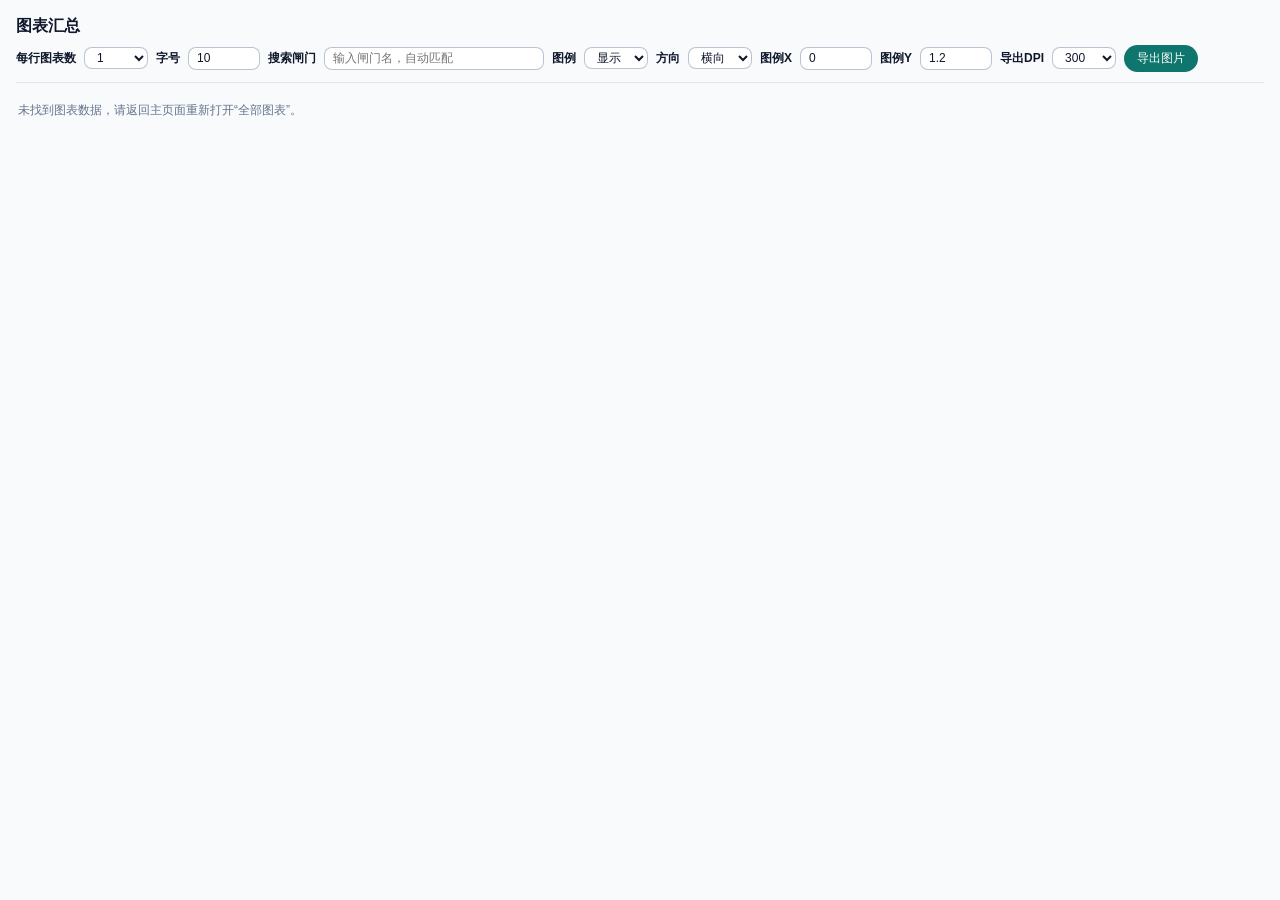
<file: gate_curve_map/standalone_charts.html>
<!doctype html>
<html lang="zh-CN">
<head>
  <meta charset="utf-8" />
  <meta name="viewport" content="width=device-width, initial-scale=1" />
  <title>图表汇总</title>
  <style>
    body {
      margin: 0;
      padding: 16px;
      background: #f8fafc;
      color: #0f172a;
      font-family: "Microsoft YaHei", sans-serif;
    }
    .standalone-head {
      position: sticky;
      top: 0;
      z-index: 10;
      background: #f8fafc;
      padding: 0 0 10px;
      border-bottom: 1px solid rgba(148, 163, 184, 0.25);
      margin-bottom: 10px;
    }
    .standalone-head h1 {
      margin: 0;
      font-size: 16px;
    }
    .standalone-head p {
      margin: 6px 0 0;
      font-size: 12px;
      color: #64748b;
    }
    .standalone-head-controls {
      margin-top: 8px;
      display: flex;
      align-items: center;
      flex-wrap: wrap;
      gap: 8px;
      font-size: 12px;
      color: #334155;
    }
    .standalone-head-controls label {
      font-weight: 600;
      color: #0f172a;
    }
    .standalone-head-controls select,
    .standalone-head-controls input {
      border: 1px solid rgba(148, 163, 184, 0.65);
      border-radius: 8px;
      background: #fff;
      color: #0f172a;
      font-size: 12px;
      line-height: 1.4;
      padding: 2px 8px;
      box-sizing: border-box;
    }
    .standalone-head-controls select {
      min-width: 64px;
    }
    .standalone-head-controls input {
      width: 72px;
    }
    .standalone-head-controls button {
      border: 1px solid rgba(15, 118, 110, 0.35);
      border-radius: 999px;
      background: #0f766e;
      color: #fff;
      font-size: 12px;
      line-height: 1.4;
      padding: 4px 12px;
      cursor: pointer;
    }
    .standalone-head-controls button:disabled {
      opacity: 0.65;
      cursor: wait;
    }
    .search-wrap {
      position: relative;
      display: inline-flex;
      align-items: center;
      min-width: 220px;
    }
    .search-wrap input {
      width: 220px;
    }
    .search-suggest {
      position: absolute;
      top: calc(100% + 4px);
      left: 0;
      right: 0;
      z-index: 20;
      border: 1px solid rgba(148, 163, 184, 0.35);
      border-radius: 10px;
      background: #fff;
      box-shadow: 0 8px 24px rgba(15, 23, 42, 0.12);
      max-height: 240px;
      overflow-y: auto;
      display: none;
    }
    .search-suggest.show {
      display: block;
    }
    .search-suggest-item {
      display: block;
      width: 100%;
      border: 0;
      background: transparent;
      text-align: left;
      padding: 8px 10px;
      color: #0f172a;
      cursor: pointer;
      font-size: 12px;
      line-height: 1.4;
    }
    .search-suggest-item:hover,
    .search-suggest-item.active {
      background: rgba(15, 118, 110, 0.08);
    }
    .search-suggest-item small {
      display: block;
      color: #64748b;
      margin-top: 2px;
    }
    .chart-list {
      display: grid;
      grid-template-columns: repeat(1, minmax(0, 1fr));
      gap: 10px;
    }
    .chart-empty {
      color: #64748b;
      font-size: 12px;
      line-height: 1.6;
      padding: 8px 2px;
    }
    .detail-chart-card {
      border: 1px solid rgba(15, 118, 110, 0.2);
      border-radius: 10px;
      background: #fff;
      padding: 2px 10px;
      box-shadow: 0 2px 8px rgba(15, 23, 42, 0.06);
      min-height: 218px;
      display: flex;
      flex-direction: column;
      min-width: 0;
    }
    .detail-chart-card.gate-active {
      border-color: rgba(220, 38, 38, 0.55);
      box-shadow: 0 0 0 2px rgba(220, 38, 38, 0.18), 0 2px 10px rgba(15, 23, 42, 0.08);
    }
    .detail-chart-head {
      display: flex;
      align-items: baseline;
      justify-content: space-between;
      gap: 10px;
      margin-bottom: 2px;
    }
    .detail-chart-title {
      font-size: 12px;
      font-weight: 700;
      margin: 0;
      color: #0f172a;
      white-space: nowrap;
    }
    .detail-chart-title-meta {
      font-size: 11px;
      color: #64748b;
      white-space: nowrap;
      overflow: hidden;
      text-overflow: ellipsis;
      text-align: right;
      min-width: 0;
      flex: 1;
    }
    .detail-chart-plot {
      display: block;
      width: 100%;
      height: auto;
      min-height: 180px;
      flex: 1 1 auto;
      overflow: hidden;
    }
    .detail-chart-body {
      display: flex;
      align-items: stretch;
      gap: 8px;
      flex: 1 1 auto;
      min-width: 0;
    }
    .detail-chart-body .detail-chart-plot {
      flex: 1 1 auto;
      min-width: 0;
    }
    .flow-compare-panel {
      width: 74px;
      flex: 0 0 74px;
      display: flex;
      flex-direction: column;
      align-items: center;
      justify-content: flex-end;
      gap: 6px;
      padding: 2px 0 4px;
    }
    .flow-compare-stage {
      position: relative;
      width: 44px;
      height: 124px;
      border-radius: 10px;
      background: linear-gradient(180deg, rgba(241,245,249,0.88), rgba(226,232,240,0.7));
      box-shadow: inset 0 0 0 1px rgba(148,163,184,0.18);
      overflow: hidden;
    }
    .flow-compare-bar {
      position: absolute;
      left: 50%;
      bottom: 0;
      transform: translateX(-50%);
      border-radius: 8px 8px 0 0;
    }
    .flow-compare-bar.obs {
      width: 30px;
      background: rgba(220,38,38,0.52);
      box-shadow: inset 0 0 0 1px rgba(220,38,38,0.3);
    }
    .flow-compare-bar.sim {
      width: 20px;
      background: rgba(37,99,235,0.58);
      box-shadow: inset 0 0 0 1px rgba(37,99,235,0.34);
    }
    .flow-compare-caption {
      font-size: 10px;
      line-height: 1.25;
      color: #475569;
      text-align: center;
      white-space: nowrap;
    }
    .flow-compare-caption strong {
      display: block;
      font-size: 11px;
      color: #0f172a;
    }
    @media (max-width: 860px) {
      body {
        padding: 10px;
      }
      .standalone-head h1 {
        font-size: 14px;
      }
      .search-wrap,
      .search-wrap input {
        min-width: 100%;
        width: 100%;
      }
      .flow-compare-panel {
        width: 62px;
        flex-basis: 62px;
      }
      .flow-compare-stage {
        width: 38px;
        height: 110px;
      }
      .flow-compare-bar.obs {
        width: 26px;
      }
      .flow-compare-bar.sim {
        width: 18px;
      }
    }
  </style>
  <script src="/vendor/plotly-2.35.2.min.js"></script>
  <script>
    if (!window.Plotly) {
      document.write('<script src="https://cdn.jsdelivr.net/npm/plotly.js-dist-min@2.35.2/plotly.min.js"><\\/script>');
    }
  </script>
</head>
<body>
  <div class="standalone-head">
    <h1 id="standaloneTitle">图表汇总</h1>
    <p id="standaloneSubtitle"></p>
    <div class="standalone-head-controls">
      <label for="columnCountSelect">每行图表数</label>
      <select id="columnCountSelect">
        <option value="1">1</option>
        <option value="2">2</option>
        <option value="3">3</option>
        <option value="4">4</option>
        <option value="5">5</option>
        <option value="6">6</option>
      </select>
      <label for="fontSizeInput">字号</label>
      <input id="fontSizeInput" type="number" min="8" max="32" step="1" value="10" />
      <label for="gateSearchInput">搜索闸门</label>
      <div class="search-wrap">
        <input id="gateSearchInput" type="text" placeholder="输入闸门名，自动匹配" autocomplete="off" />
        <div id="gateSearchSuggest" class="search-suggest"></div>
      </div>
      <span id="gateFlowFilterWrap" style="display:none;">
        <label for="gateFlowFilterSelect">闸门筛选</label>
        <select id="gateFlowFilterSelect">
          <option value="demand" selected>只显示有需求的闸门</option>
          <option value="control">只显示节制闸(type=0或4)</option>
          <option value="diversion">只显示分水闸(type=2)</option>
          <option value="all">全部显示</option>
        </select>
      </span>
      <label for="legendShowSelect">图例</label>
      <select id="legendShowSelect">
        <option value="1">显示</option>
        <option value="0">隐藏</option>
      </select>
      <label for="legendOrientationSelect">方向</label>
      <select id="legendOrientationSelect">
        <option value="h">横向</option>
        <option value="v">纵向</option>
      </select>
      <label for="legendXInput">图例X</label>
      <input id="legendXInput" type="number" min="0" max="1.2" step="0.01" value="0" />
      <label for="legendYInput">图例Y</label>
      <input id="legendYInput" type="number" min="0" max="1.6" step="0.01" value="1.2" />
      <label for="exportDpiSelect">导出DPI</label>
      <select id="exportDpiSelect">
        <option value="150">150</option>
        <option value="300" selected>300</option>
        <option value="600">600</option>
      </select>
      <button id="refreshDataBtn" type="button" style="display:none;">刷新数据</button>
      <button id="exportImageBtn" type="button">导出图片</button>
    </div>
  </div>
  <div class="chart-list" id="chartList"></div>

  <script>
    function escapeHtml(value) {
      return String(value || "")
        .replace(/&/g, "&amp;")
        .replace(/</g, "&lt;")
        .replace(/>/g, "&gt;")
        .replace(/"/g, "&quot;");
    }

    function safeNum(value, fallback) {
      var n = Number(value);
      return Number.isFinite(n) ? n : fallback;
    }

    function normalizeColumnCount(value) {
      var n = Number(value);
      if (!Number.isFinite(n)) return 1;
      n = Math.round(n);
      if (n < 1) n = 1;
      if (n > 6) n = 6;
      return n;
    }

    function normalizeFontSize(value) {
      var n = Math.round(safeNum(value, 10));
      if (n < 8) n = 8;
      if (n > 32) n = 32;
      return n;
    }

    function normalizeSearchText(value) {
      return String(value || "")
        .toLowerCase()
        .replace(/\s+/g, "")
        .replace(/[（）()\-_,.]/g, "");
    }

    function parseTimelineInstant(value) {
      var text = String(value || "").trim();
      if (!text) return NaN;
      var normalized = text.replace(/\//g, "-");
      var ts = Date.parse(normalized);
      if (Number.isFinite(ts)) return ts;
      ts = Date.parse(normalized.replace(" ", "T"));
      return Number.isFinite(ts) ? ts : NaN;
    }

    function formatTimeLabel(raw) {
      var text = String(raw || "").trim();
      if (!text) return "-";
      if (text.indexOf(" ") > -1) {
        var parts = text.split(" ");
        var date = parts[0] || "";
        var hhmm = String(parts[1] || "").slice(0, 5);
        if (hhmm) return date.slice(5) + " " + hhmm;
      }
      return text.length > 12 ? text.slice(0, 12) : text;
    }

    function buildIndexTimelineAxisConfig(timeline) {
      var labels = Array.isArray(timeline) ? timeline : [];
      var count = labels.length;
      if (!count) return { type: "linear", title: "模拟时间步序号" };
      var maxVisibleTicks = 8;
      var tickvals = [];
      var stride = count <= maxVisibleTicks ? 1 : Math.max(1, Math.ceil((count - 1) / (maxVisibleTicks - 1)));
      for (var i = 0; i < count; i += stride) tickvals.push(i + 1);
      if (tickvals[tickvals.length - 1] !== count) tickvals.push(count);
      return {
        type: "linear",
        title: "模拟时间步序号",
        range: [1, count],
        tickmode: "array",
        tickvals: tickvals,
        ticktext: tickvals.map(String)
      };
    }

    function buildTimelineAxisConfig(timeline) {
      var labels = Array.isArray(timeline) ? timeline : [];
      var fullTickVals = [];
      var fullTickText = [];
      for (var i = 0; i < labels.length; i += 1) {
        var raw = String(labels[i] || "");
        var ts = parseTimelineInstant(raw);
        if (!Number.isFinite(ts)) continue;
        fullTickVals.push(ts);
        fullTickText.push(formatTimeLabel(raw));
      }
      if (!fullTickVals.length) return { type: "linear", title: "时间步序号" };
      var first = fullTickVals[0];
      var last = fullTickVals[fullTickVals.length - 1];
      var dtick = null;
      for (var j = 1; j < fullTickVals.length; j += 1) {
        var step = fullTickVals[j] - fullTickVals[j - 1];
        if (Number.isFinite(step) && step > 0) { dtick = step; break; }
      }
      var maxVisibleTicks = 8;
      var tickvals = [];
      var ticktext = [];
      if (fullTickVals.length <= maxVisibleTicks) {
        tickvals = fullTickVals.slice();
        ticktext = fullTickText.slice();
      } else {
        var stride = Math.max(1, Math.ceil((fullTickVals.length - 1) / (maxVisibleTicks - 1)));
        for (var k = 0; k < fullTickVals.length; k += stride) {
          tickvals.push(fullTickVals[k]);
          ticktext.push(fullTickText[k]);
        }
        var lastIdx = fullTickVals.length - 1;
        if (tickvals[tickvals.length - 1] !== fullTickVals[lastIdx]) {
          tickvals.push(fullTickVals[lastIdx]);
          ticktext.push(fullTickText[lastIdx]);
        }
      }
      return {
        type: "linear",
        title: "时间",
        range: [first, last],
        tickmode: "array",
        tickvals: tickvals,
        ticktext: ticktext,
        dtick: dtick
      };
    }

    function buildSeriesHoverTemplate(axisMode) {
      return axisMode === "sim-index"
        ? "模拟步序=%{x:.3f}<br>时间=%{customdata}<br>数值=%{y:.3f}<extra>%{fullData.name}</extra>"
        : "横轴=%{x}<br>时间=%{customdata}<br>数值=%{y:.3f}<extra>%{fullData.name}</extra>";
    }

    function buildPlotPoints(series, timeline) {
      var y = [];
      var x = [];
      var t = [];
      var cfg = Array.isArray(series) ? { values: series } : (series || {});
      var values = Array.isArray(cfg.values) ? cfg.values : [];
      var labels = Array.isArray(timeline) ? timeline : [];
      var xTimeline = Array.isArray(cfg.xTimeline) ? cfg.xTimeline : labels;
      var explicitXValues = Array.isArray(cfg.xValues) ? cfg.xValues : null;
      var xMode = String(cfg.xMode || "").trim().toLowerCase();
      var useTimelineX = xMode === "time" || (xMode !== "index" && Array.isArray(cfg.xTimeline) && cfg.xTimeline.length);
      for (var i = 0; i < values.length; i += 1) {
        var v = values[i];
        if (!Number.isFinite(v)) continue;
        var label = String(xTimeline[i] || labels[i] || "");
        var ts = parseTimelineInstant(label);
        var explicitX = explicitXValues ? Number(explicitXValues[i]) : NaN;
        var xValue = Number.isFinite(explicitX) ? explicitX : (useTimelineX && Number.isFinite(ts) ? ts : (i + 1));
        if (!Number.isFinite(xValue)) continue;
        y.push(v);
        x.push(xValue);
        t.push(label);
      }
      return { x: x, y: y, t: t };
    }

    function isBarSeries(series) {
      var type = String((series && series.type) || "").trim().toLowerCase();
      var mode = String((series && series.mode) || "").trim().toLowerCase();
      return type === "bar" || mode === "bar";
    }

    function inferBarWidth(xValues) {
      var xs = [];
      (Array.isArray(xValues) ? xValues : []).forEach(function(value) {
        var n = Number(value);
        if (Number.isFinite(n)) xs.push(n);
      });
      xs.sort(function(a, b) { return a - b; });
      var minDx = Infinity;
      for (var i = 1; i < xs.length; i += 1) {
        var d = xs[i] - xs[i - 1];
        if (d > 0 && d < minDx) minDx = d;
      }
      if (!Number.isFinite(minDx) || !(minDx > 0)) return 0.72;
      return minDx * 0.72;
    }

    function buildPlotlySeriesTrace(series, points, hoverTemplate) {
      var customdata = points.t || [];
      var name = String((series && series.label) || "");
      var color = String((series && series.color) || "#0f766e");
      if (isBarSeries(series)) {
        var barColor = String((series && (series.markerColor || series.color)) || "#dc2626");
        return {
          x: points.x,
          y: points.y,
          customdata: customdata,
          type: "bar",
          name: name,
          hovertemplate: hoverTemplate,
          marker: {
            color: "rgba(220, 38, 38, 0.42)",
            line: { color: barColor, width: 0.8 }
          },
          width: inferBarWidth(points.x),
          opacity: 0.92
        };
      }
      return {
        x: points.x,
        y: points.y,
        customdata: customdata,
        type: "scatter",
        mode: String((series && series.mode) || "lines"),
        name: name,
        hovertemplate: hoverTemplate,
        line: {
          color: color,
          width: 2,
          dash: String((series && series.dash) || "solid")
        },
        marker: {
          color: String((series && (series.markerColor || series.color)) || color),
          size: Number((series && series.markerSize) || 5)
        }
      };
    }

    function buildFlowCompareMarkup(spec) {
      var compare = spec && spec.flowCompare;
      if (!compare || compare.enabled !== true) return "";
      var simVolume = Number(compare.simVolume);
      var obsVolume = Number(compare.obsVolume);
      var hasSim = Number.isFinite(simVolume);
      var hasObs = Number.isFinite(obsVolume);
      if (!hasSim && !hasObs) return "";
      var maxVolume = Math.max(
        hasSim ? Math.abs(simVolume) : 0,
        hasObs ? Math.abs(obsVolume) : 0,
        1e-9
      );
      var simHeight = hasSim ? Math.max(2, Math.round((Math.abs(simVolume) / maxVolume) * 100)) : 0;
      var obsHeight = hasObs ? Math.max(2, Math.round((Math.abs(obsVolume) / maxVolume) * 100)) : 0;
      var completionRatio = Number(compare.completionRatio);
      var completionText = Number.isFinite(completionRatio) ? (completionRatio * 100).toFixed(1) + "%" : "-";
      return [
        '<div class="flow-compare-panel" title="完成度=' + escapeHtml(completionText) + '">',
        '<div class="flow-compare-stage">',
        '<div class="flow-compare-bar obs" style="height:' + obsHeight + '%" title="' + escapeHtml(String(compare.obsLabel || "实测积分")) + '=' + escapeHtml(hasObs ? obsVolume.toFixed(3) : "-") + '"></div>',
        '<div class="flow-compare-bar sim" style="height:' + simHeight + '%" title="' + escapeHtml(String(compare.simLabel || "模拟积分")) + '=' + escapeHtml(hasSim ? simVolume.toFixed(3) : "-") + '"></div>',
        '</div>',
        '<div class="flow-compare-caption"><strong>完成度</strong>' + escapeHtml(completionText) + '</div>',
        '</div>'
      ].join("");
    }

    var currentSpecs = [];
    var currentVisibleSpecs = [];
    var currentPayload = null;
    var currentSearchResults = [];
    var currentSearchActiveIndex = -1;
    var currentGateFlowFilter = "demand";

    function getRefreshProviderName() {
      return String((currentPayload && currentPayload.refreshProvider) || "").trim();
    }

    function isGateFlowPayload() {
      var provider = getRefreshProviderName();
      if (provider === "gate-flow") return true;
      var title = String((currentPayload && currentPayload.title) || "").trim();
      return title.indexOf("闸门") >= 0 || title.indexOf("流量") >= 0;
    }

    function getDisplayedSpecs() {
      var list = Array.isArray(currentSpecs) ? currentSpecs : [];
      if (!isGateFlowPayload()) return list;

      var mode = String(currentGateFlowFilter || "demand");
      var filtered = list.filter(function(spec) {
        if (mode === "all") return true;
        var typeValue = Number(spec && spec.gateType);
        if (mode === "control") {
          if (!Number.isFinite(typeValue)) return false;
          return typeValue === 0 || typeValue === 4;
        }
        if (mode === "diversion") {
          if (!Number.isFinite(typeValue)) return false;
          return typeValue === 2;
        }
        if (mode === "demand") return !!(spec && spec.hasDemand);
        return true;
      });
      if (mode === "demand" && !filtered.length) return list;
      return filtered;
    }

    function updateGateFlowFilterVisibility() {
      var wrap = document.getElementById("gateFlowFilterWrap");
      if (!wrap) return;
      wrap.style.display = isGateFlowPayload() ? "" : "none";
    }

    function getOpenerRefreshFunction() {
      var provider = getRefreshProviderName();
      if (!provider || !window.opener || window.opener.closed) return null;
      if (provider === "gate-flow" && typeof window.opener.getStandaloneGateFlowChartsPayload === "function") {
        return window.opener.getStandaloneGateFlowChartsPayload.bind(window.opener);
      }
      if (provider === "channel-stage" && typeof window.opener.getStandaloneChannelChartsPayload === "function") {
        return window.opener.getStandaloneChannelChartsPayload.bind(window.opener);
      }
      return null;
    }

    function applyPayload(payload) {
      currentPayload = payload || null;
      currentSpecs = payload && Array.isArray(payload.specs) ? payload.specs : [];
      updateGateFlowFilterVisibility();
      document.title = String((payload && payload.title) || "图表汇总");
      document.getElementById("standaloneTitle").textContent = String((payload && payload.title) || "图表汇总");
      document.getElementById("standaloneSubtitle").textContent = String((payload && payload.subtitle) || "");
      renderSpecs(currentSpecs);
      setChartColumns((document.getElementById("columnCountSelect") || {}).value);
      updatePlotAppearance();
      hideSearchSuggest();
    }

    function canRefreshFromOpener() {
      return !!getRefreshProviderName();
    }

    function setRefreshButtonState(loading) {
      var button = document.getElementById("refreshDataBtn");
      if (!button) return;
      if (!canRefreshFromOpener()) {
        button.style.display = "none";
        button.disabled = true;
        button.textContent = "刷新数据";
        return;
      }
      button.style.display = "";
      button.disabled = !!loading;
      button.textContent = loading ? "刷新中..." : "刷新数据";
    }

    async function refreshFromOpener() {
      if (!canRefreshFromOpener()) return;
      if (!window.opener || window.opener.closed) {
        alert("主页面已关闭，无法刷新。请回到主页面重新打开“全部图表(新标签)”。");
        return;
      }
      var loadPayload = getOpenerRefreshFunction();
      if (!loadPayload) {
        alert("主页面不支持刷新当前图表，请回到主页面重新打开。");
        return;
      }
      setRefreshButtonState(true);
      try {
        var payload = await loadPayload({ reload: true });
        if (!payload || !Array.isArray(payload.specs)) {
          throw new Error("未获取到最新图表数据");
        }
        currentPayload = payload;
        currentSpecs = payload.specs;
        updateGateFlowFilterVisibility();
        document.title = String(payload.title || "图表汇总");
        document.getElementById("standaloneTitle").textContent = String(payload.title || "图表汇总");
        document.getElementById("standaloneSubtitle").textContent = String(payload.subtitle || "");
        renderSpecs(currentSpecs);
        setChartColumns((document.getElementById("columnCountSelect") || {}).value);
        updatePlotAppearance();
        hideSearchSuggest();
      } catch (error) {
        console.error(error);
        alert("刷新失败: " + String(error && error.message ? error.message : error));
      } finally {
        setRefreshButtonState(false);
      }
    }

    function buildGateSearchIndex(specs) {
      return (Array.isArray(specs) ? specs : []).map(function(spec, index) {
        var title = String((spec && spec.title) || "").trim();
        var subtitle = String((spec && spec.subtitle) || "").trim();
        var meta = String((spec && spec.headerMeta) || "").trim();
        return {
          index: index,
          title: title,
          subtitle: subtitle,
          meta: meta,
          searchKey: normalizeSearchText(title),
          extraKey: normalizeSearchText(title + " " + subtitle + " " + meta)
        };
      }).filter(function(item) {
        return !!item.title;
      });
    }

    function scoreGateSearch(item, query) {
      if (!query) return -1;
      if (item.searchKey === query) return 1000;
      var idx = item.searchKey.indexOf(query);
      if (idx >= 0) return 800 - idx;
      idx = item.extraKey.indexOf(query);
      if (idx >= 0) return 500 - idx;

      var pos = -1;
      var matched = 0;
      for (var i = 0; i < query.length; i += 1) {
        var nextPos = item.searchKey.indexOf(query.charAt(i), pos + 1);
        if (nextPos < 0) break;
        pos = nextPos;
        matched += 1;
      }
      if (!matched) return -1;
      return matched * 10 - (pos < 0 ? 0 : pos);
    }

    function getChartSettings() {
      var legendOrientation = String((document.getElementById("legendOrientationSelect") || {}).value || "h");
      if (legendOrientation !== "v") legendOrientation = "h";
      return {
        fontSize: normalizeFontSize((document.getElementById("fontSizeInput") || {}).value),
        showLegend: String((document.getElementById("legendShowSelect") || {}).value || "1") === "1",
        legendOrientation: legendOrientation,
        legendX: Math.max(0, Math.min(1.2, safeNum((document.getElementById("legendXInput") || {}).value, 0))),
        legendY: Math.max(0, Math.min(1.6, safeNum((document.getElementById("legendYInput") || {}).value, 1.2)))
      };
    }

    function buildPlotLayout(spec, settings) {
      var fontSize = settings.fontSize;
      var axisMode = String((spec && spec.xAxisMode) || "").trim().toLowerCase();
      var axisConfig = axisMode === "sim-index" ? buildIndexTimelineAxisConfig(spec && spec.timeline) : buildTimelineAxisConfig(spec && spec.timeline);
      return {
        margin: { l: 44, r: 12, t: 4, b: 28 },
        paper_bgcolor: "rgba(0,0,0,0)",
        plot_bgcolor: "rgba(15,118,110,0.04)",
        barmode: "overlay",
        bargap: 0.12,
        showlegend: settings.showLegend,
        legend: {
          orientation: settings.legendOrientation,
          x: settings.legendX,
          y: settings.legendY,
          font: { size: Math.max(9, fontSize) }
        },
        xaxis: {
          type: axisConfig.type,
          range: axisConfig.range,
          tickmode: axisConfig.tickmode,
          tickvals: axisConfig.tickvals,
          ticktext: axisConfig.ticktext,
          dtick: axisConfig.dtick,
          title: { text: axisConfig.title, standoff: 2, font: { size: fontSize } },
          tickfont: { size: fontSize, color: "#64748b" },
          showgrid: true,
          gridcolor: "rgba(148,163,184,0.18)",
          zeroline: false,
          automargin: true
        },
        yaxis: {
          title: { text: String((spec && spec.yUnit) || ""), standoff: 4, font: { size: fontSize } },
          tickfont: { size: fontSize, color: "#64748b" },
          showgrid: true,
          gridcolor: "rgba(148,163,184,0.22)",
          zeroline: false,
          nticks: 5,
          automargin: true
        }
      };
    }

    function setChartColumns(columnCount) {
      var chartListEl = document.getElementById("chartList");
      if (!chartListEl) return;
      var cols = normalizeColumnCount(columnCount);
      chartListEl.style.gridTemplateColumns = "repeat(" + cols + ", minmax(0, 1fr))";
      if (window.Plotly) {
        window.requestAnimationFrame(function() {
          var plots = chartListEl.querySelectorAll(".detail-chart-plot");
          plots.forEach(function(host) {
            try {
              Plotly.Plots.resize(host);
            } catch (_) {}
          });
        });
      }
    }

    function resolveDefaultColumns(payload) {
      var fromPayload = payload && payload.defaultColumns;
      if (Number.isFinite(Number(fromPayload))) return normalizeColumnCount(fromPayload);
      var title = String((payload && payload.title) || "");
      if (title.indexOf("水位") >= 0) return 4;
      return 2;
    }

    function renderSpecs(specs) {
      var chartListEl = document.getElementById("chartList");
      currentSpecs = Array.isArray(specs) ? specs : currentSpecs;
      currentVisibleSpecs = getDisplayedSpecs();
      var list = currentVisibleSpecs;
      if (!list.length) {
        chartListEl.innerHTML = '<div class="chart-empty">当前无图表可展示。</div>';
        return;
      }

      var html = list.map(function(spec, index) {
        var plotId = "standalone-plot-" + index;
        var title = escapeHtml(spec && spec.title);
        var subtitle = escapeHtml(spec && spec.subtitle);
        var meta = escapeHtml(spec && spec.headerMeta);
        return [
          '<div class="detail-chart-card" data-gate-index="' + index + '" data-gate-title="' + title + '">',
          '<div class="detail-chart-head"><p class="detail-chart-title">' + title + (subtitle ? ("（" + subtitle + "）") : "") + '</p>' + (meta ? ('<span class="detail-chart-title-meta">' + meta + "</span>") : "") + "</div>",
          '<div id="' + plotId + '" class="detail-chart-plot"></div>',
          "</div>"
        ].join("");
      }).join("");
      chartListEl.innerHTML = html;
      list.forEach(function(spec, index) {
        var host = document.getElementById("standalone-plot-" + index);
        if (!host) return;
        var card = host.parentElement;
        if (!card) return;
        var body = document.createElement("div");
        body.className = "detail-chart-body";
        card.replaceChild(body, host);
        body.appendChild(host);
        var compareHtml = buildFlowCompareMarkup(spec);
        if (compareHtml) {
          body.insertAdjacentHTML("beforeend", compareHtml);
        }
      });

      if (!window.Plotly) return;

      var settings = getChartSettings();
      list.forEach(function(spec, index) {
        var host = document.getElementById("standalone-plot-" + index);
        if (!host) return;

        var traces = [];
        var barTraces = [];
        var lineTraces = [];
        var axisMode = String((spec && spec.xAxisMode) || "").trim().toLowerCase();
        var hoverTemplate = buildSeriesHoverTemplate(axisMode);
        var seriesList = Array.isArray(spec && spec.seriesList) ? spec.seriesList : [];
        var hasBar = false;
        seriesList.forEach(function(series) {
          var points = buildPlotPoints(series, spec && spec.timeline);
          if (!points.y.length) return;
          var trace = buildPlotlySeriesTrace(series, points, hoverTemplate);
          if (trace.type === "bar") {
            hasBar = true;
            barTraces.push(trace);
          } else {
            lineTraces.push(trace);
          }
        });
        traces = barTraces.concat(lineTraces);
        if (!traces.length) {
          host.innerHTML = '<div class="chart-empty">无数据</div>';
          return;
        }

        Plotly.newPlot(host, traces, buildPlotLayout(spec, settings), {
          displayModeBar: false,
          responsive: true,
          staticPlot: false,
          locale: "zh-CN"
        });
      });
    }

    function updatePlotAppearance() {
      if (!window.Plotly) return;
      var settings = getChartSettings();
      currentVisibleSpecs.forEach(function(spec, index) {
        var host = document.getElementById("standalone-plot-" + index);
        if (!host) return;
        try {
          Plotly.relayout(host, buildPlotLayout(spec, settings));
        } catch (_) {}
      });
    }

    function hideSearchSuggest() {
      var suggestEl = document.getElementById("gateSearchSuggest");
      if (!suggestEl) return;
      suggestEl.classList.remove("show");
      suggestEl.innerHTML = "";
      currentSearchResults = [];
      currentSearchActiveIndex = -1;
    }

    function setActiveSearchSuggestItem(activeIndex) {
      currentSearchActiveIndex = activeIndex;
      var suggestEl = document.getElementById("gateSearchSuggest");
      if (!suggestEl) return;
      var items = suggestEl.querySelectorAll(".search-suggest-item");
      items.forEach(function(item, index) {
        item.classList.toggle("active", index === activeIndex);
      });
    }

    function syncGateHighlightToOpener(gateName) {
      try {
        if (!window.opener || window.opener.closed) return;
        if (typeof window.opener.renderSelectionCharts === "function") {
          window.opener.renderSelectionCharts(gateName);
          return;
        }
        if (typeof window.opener.setActiveGateFlowCard === "function") {
          window.opener.setActiveGateFlowCard(gateName);
        }
      } catch (_) {}
    }

    function highlightGateCard(targetIndex, syncToOpener) {
      var idx = Number(targetIndex);
      if (!Number.isFinite(idx) || idx < 0) return;
      var cards = document.querySelectorAll(".detail-chart-card[data-gate-index]");
      var targetCard = null;
      cards.forEach(function(card) {
        var cardIndex = Number(card.getAttribute("data-gate-index"));
        var isActive = cardIndex === idx;
        card.classList.toggle("gate-active", isActive);
        if (isActive) targetCard = card;
      });
      if (!targetCard) return;
      try {
        targetCard.scrollIntoView({ behavior: "smooth", block: "nearest" });
      } catch (_) {}
      if (syncToOpener) {
        var gateName = String(targetCard.getAttribute("data-gate-title") || "").trim();
        if (gateName) syncGateHighlightToOpener(gateName);
      }
    }

    function applyGateSearchResult(item) {
      if (!item) return;
      var searchInputEl = document.getElementById("gateSearchInput");
      if (searchInputEl) searchInputEl.value = item.title;
      hideSearchSuggest();
      highlightGateCard(item.index, true);
    }

    function renderGateSearchSuggest(results) {
      var suggestEl = document.getElementById("gateSearchSuggest");
      if (!suggestEl) return;
      currentSearchResults = Array.isArray(results) ? results : [];
      currentSearchActiveIndex = currentSearchResults.length ? 0 : -1;
      if (!currentSearchResults.length) {
        suggestEl.innerHTML = "";
        suggestEl.classList.remove("show");
        return;
      }
      suggestEl.innerHTML = currentSearchResults.map(function(item, idx) {
        var metaText = escapeHtml(item.subtitle || item.meta || "");
        return '<button type="button" class="search-suggest-item' + (idx === 0 ? " active" : "") + '" data-result-index="' + idx + '">' +
          "<span>" + escapeHtml(item.title) + "</span>" +
          (metaText ? ("<small>" + metaText + "</small>") : "") +
          "</button>";
      }).join("");
      suggestEl.classList.add("show");
      var buttons = suggestEl.querySelectorAll(".search-suggest-item");
      buttons.forEach(function(btn) {
        btn.addEventListener("click", function() {
          var idx = Number(btn.getAttribute("data-result-index"));
          applyGateSearchResult(currentSearchResults[idx]);
        });
      });
    }

    function updateGateSearchSuggest(queryText) {
      var query = normalizeSearchText(queryText);
      if (!query) {
        hideSearchSuggest();
        return;
      }
      var results = buildGateSearchIndex(currentVisibleSpecs)
        .map(function(item) {
          return { item: item, score: scoreGateSearch(item, query) };
        })
        .filter(function(entry) {
          return entry.score >= 0;
        })
        .sort(function(a, b) {
          return b.score - a.score || a.item.index - b.item.index;
        })
        .slice(0, 8)
        .map(function(entry) {
          return entry.item;
        });
      renderGateSearchSuggest(results);
    }

    function loadImage(src) {
      return new Promise(function(resolve, reject) {
        var img = new Image();
        img.onload = function() { resolve(img); };
        img.onerror = reject;
        img.src = src;
      });
    }

    async function exportChartsImage() {
      if (!window.Plotly || !currentVisibleSpecs.length) return;
      var button = document.getElementById("exportImageBtn");
      if (button) {
        button.disabled = true;
        button.textContent = "导出中...";
      }
      try {
        var chartListEl = document.getElementById("chartList");
        var cards = Array.prototype.slice.call(chartListEl.querySelectorAll(".detail-chart-card"));
        if (!cards.length) return;
        var plots = cards.map(function(card) {
          return card.querySelector(".detail-chart-plot");
        }).filter(Boolean);
        if (!plots.length) return;

        var dpi = Math.max(72, Math.min(1200, Math.round(safeNum((document.getElementById("exportDpiSelect") || {}).value, 300))));
        var scale = Math.max(1, dpi / 96);
        var columns = normalizeColumnCount((document.getElementById("columnCountSelect") || {}).value);
        var gap = 10;
        var padding = 16;
        var titleHeight = 54;
        var chartListRect = chartListEl.getBoundingClientRect();
        var cardRects = cards.map(function(card) { return card.getBoundingClientRect(); });
        var rowHeights = [];
        for (var i = 0; i < cardRects.length; i += columns) {
          var rowHeight = 0;
          for (var j = i; j < Math.min(i + columns, cardRects.length); j += 1) {
            rowHeight = Math.max(rowHeight, cardRects[j].height || 0);
          }
          rowHeights.push(Math.max(218, rowHeight));
        }

        var exportWidthCss = Math.max(320, chartListRect.width || 320);
        var exportHeightCss = padding * 2 + titleHeight + rowHeights.reduce(function(sum, h) { return sum + h; }, 0) + Math.max(0, rowHeights.length - 1) * gap;
        var canvas = document.createElement("canvas");
        canvas.width = Math.max(1, Math.round(exportWidthCss * scale));
        canvas.height = Math.max(1, Math.round(exportHeightCss * scale));
        var ctx = canvas.getContext("2d");
        ctx.scale(scale, scale);
        ctx.fillStyle = "#f8fafc";
        ctx.fillRect(0, 0, exportWidthCss, exportHeightCss);

        ctx.fillStyle = "#0f172a";
        ctx.font = '700 16px "Microsoft YaHei", sans-serif';
        ctx.fillText(String((currentPayload && currentPayload.title) || document.title || "图表汇总"), padding, 26);
        ctx.fillStyle = "#64748b";
        ctx.font = '12px "Microsoft YaHei", sans-serif';
        var subtitle = String((currentPayload && currentPayload.subtitle) || "");
        if (subtitle) ctx.fillText(subtitle, padding, 46);

        var images = [];
        for (var p = 0; p < plots.length; p += 1) {
          var plotRect = plots[p].getBoundingClientRect();
          var dataUrl = await Plotly.toImage(plots[p], {
            format: "png",
            width: Math.max(1, Math.round(plotRect.width)),
            height: Math.max(1, Math.round(plotRect.height)),
            scale: scale
          });
          images.push(await loadImage(dataUrl));
        }

        var xStarts = [];
        for (var cardIndex = 0; cardIndex < cardRects.length; cardIndex += 1) {
          if (cardIndex < columns) xStarts.push(cardRects[cardIndex].left - chartListRect.left);
        }

        var yOffset = padding + titleHeight;
        for (var row = 0; row < rowHeights.length; row += 1) {
          for (var col = 0; col < columns; col += 1) {
            var idx = row * columns + col;
            if (idx >= cards.length) break;
            var card = cards[idx];
            var rect = cardRects[idx];
            var plotRectCss = plots[idx].getBoundingClientRect();
            var cardW = rect.width || 320;
            var cardH = rect.height || rowHeights[row];
            var xOffset = padding + (xStarts[col] || 0);

            ctx.fillStyle = "#ffffff";
            ctx.strokeStyle = "rgba(15,118,110,0.2)";
            ctx.lineWidth = 1;
            ctx.beginPath();
            if (ctx.roundRect) {
              ctx.roundRect(xOffset, yOffset, cardW, cardH, 10);
            } else {
              ctx.rect(xOffset, yOffset, cardW, cardH);
            }
            ctx.fill();
            ctx.stroke();

            var titleEl = card.querySelector(".detail-chart-title");
            var metaEl = card.querySelector(".detail-chart-title-meta");
            ctx.fillStyle = "#0f172a";
            ctx.font = '700 12px "Microsoft YaHei", sans-serif';
            ctx.fillText(String(titleEl ? titleEl.textContent || "" : ""), xOffset + 10, yOffset + 16);
            if (metaEl && metaEl.textContent) {
              ctx.fillStyle = "#64748b";
              ctx.font = '11px "Microsoft YaHei", sans-serif';
              ctx.fillText(String(metaEl.textContent), xOffset + 10, yOffset + 30);
            }

            ctx.drawImage(images[idx], xOffset + 4, yOffset + 34, Math.max(1, plotRectCss.width), Math.max(1, plotRectCss.height));
          }
          yOffset += rowHeights[row] + gap;
        }

        var link = document.createElement("a");
        var safeTitle = String((currentPayload && currentPayload.title) || "charts").replace(/[\\/:*?"<>|]+/g, "_");
        link.href = canvas.toDataURL("image/png");
        link.download = safeTitle + "_" + String(dpi) + "dpi.png";
        link.click();
      } catch (error) {
        console.error(error);
        alert("导出图片失败，请稍后重试。");
      } finally {
        if (button) {
          button.disabled = false;
          button.textContent = "导出图片";
        }
      }
    }

    function bindControls(payload) {
      var selectEl = document.getElementById("columnCountSelect");
      var defaultColumns = resolveDefaultColumns(payload);
      if (selectEl) {
        selectEl.value = String(defaultColumns);
        selectEl.addEventListener("change", function() {
          setChartColumns(selectEl.value);
        });
      }
      setChartColumns(defaultColumns);

      var gateFlowFilterEl = document.getElementById("gateFlowFilterSelect");
      if (gateFlowFilterEl) {
        gateFlowFilterEl.value = String(currentGateFlowFilter || "demand");
        gateFlowFilterEl.addEventListener("change", function() {
          currentGateFlowFilter = gateFlowFilterEl.value;
          hideSearchSuggest();
          renderSpecs(currentSpecs);
        });
      }
      updateGateFlowFilterVisibility();

      ["fontSizeInput", "legendShowSelect", "legendOrientationSelect", "legendXInput", "legendYInput"].forEach(function(id) {
        var el = document.getElementById(id);
        if (!el) return;
        el.addEventListener("change", updatePlotAppearance);
      });

      var searchInputEl = document.getElementById("gateSearchInput");
      if (searchInputEl) {
        searchInputEl.addEventListener("input", function() {
          updateGateSearchSuggest(searchInputEl.value);
        });
        searchInputEl.addEventListener("keydown", function(evt) {
          if (!currentSearchResults.length) {
            if (evt.key === "Enter") {
              var exactMatch = buildGateSearchIndex(currentVisibleSpecs).find(function(item) {
                return normalizeSearchText(item.title) === normalizeSearchText(searchInputEl.value);
              });
              if (exactMatch) {
                evt.preventDefault();
                applyGateSearchResult(exactMatch);
              }
            }
            return;
          }
          if (evt.key === "ArrowDown") {
            evt.preventDefault();
            setActiveSearchSuggestItem(Math.min(currentSearchResults.length - 1, currentSearchActiveIndex + 1));
          } else if (evt.key === "ArrowUp") {
            evt.preventDefault();
            setActiveSearchSuggestItem(Math.max(0, currentSearchActiveIndex - 1));
          } else if (evt.key === "Enter") {
            evt.preventDefault();
            var target = currentSearchResults[Math.max(0, currentSearchActiveIndex)];
            applyGateSearchResult(target);
          } else if (evt.key === "Escape") {
            hideSearchSuggest();
          }
        });
        searchInputEl.addEventListener("focus", function() {
          if (searchInputEl.value.trim()) updateGateSearchSuggest(searchInputEl.value);
        });
      }

      document.addEventListener("click", function(evt) {
        var searchWrap = document.querySelector(".search-wrap");
        if (searchWrap && !searchWrap.contains(evt.target)) hideSearchSuggest();
      });

      var refreshBtn = document.getElementById("refreshDataBtn");
      if (refreshBtn) refreshBtn.addEventListener("click", refreshFromOpener);
      var exportBtn = document.getElementById("exportImageBtn");
      if (exportBtn) exportBtn.addEventListener("click", exportChartsImage);
      setRefreshButtonState(false);
    }

    function readPayloadFromWindowName() {
      var raw = String(window.name || "");
      if (!raw) return null;
      try {
        var payload = JSON.parse(raw);
        return payload && Array.isArray(payload.specs) ? payload : null;
      } catch (e) {
        return null;
      }
    }

    function bootstrap() {
      var payload = readPayloadFromWindowName();
      var key = "";
      if (!payload) {
        var params = new URLSearchParams(window.location.search || "");
        key = params.get("chartsKey") || "";
        if (key) {
          var raw = "";
          try {
            raw = localStorage.getItem(key) || "";
          } catch (e) {
            raw = "";
          }
          if (raw) {
            try {
              payload = JSON.parse(raw);
            } catch (e) {
              payload = null;
            }
          }
        }
      }

      if (!payload || !Array.isArray(payload.specs)) {
        document.getElementById("chartList").innerHTML = '<div class="chart-empty">未找到图表数据，请返回主页面重新打开“全部图表”。</div>';
        return;
      }

      currentPayload = payload;
      document.title = String(payload.title || "图表汇总");
      document.getElementById("standaloneTitle").textContent = String(payload.title || "图表汇总");
      document.getElementById("standaloneSubtitle").textContent = String(payload.subtitle || "");
      currentSpecs = payload.specs;
      renderSpecs(currentSpecs);
      bindControls(payload);
      setRefreshButtonState(false);

      try {
        if (key) localStorage.removeItem(key);
      } catch (e) {}
    }

    if (document.readyState === "loading") {
      document.addEventListener("DOMContentLoaded", bootstrap);
    } else {
      bootstrap();
    }
  </script>
</body>
</html>
</file>
